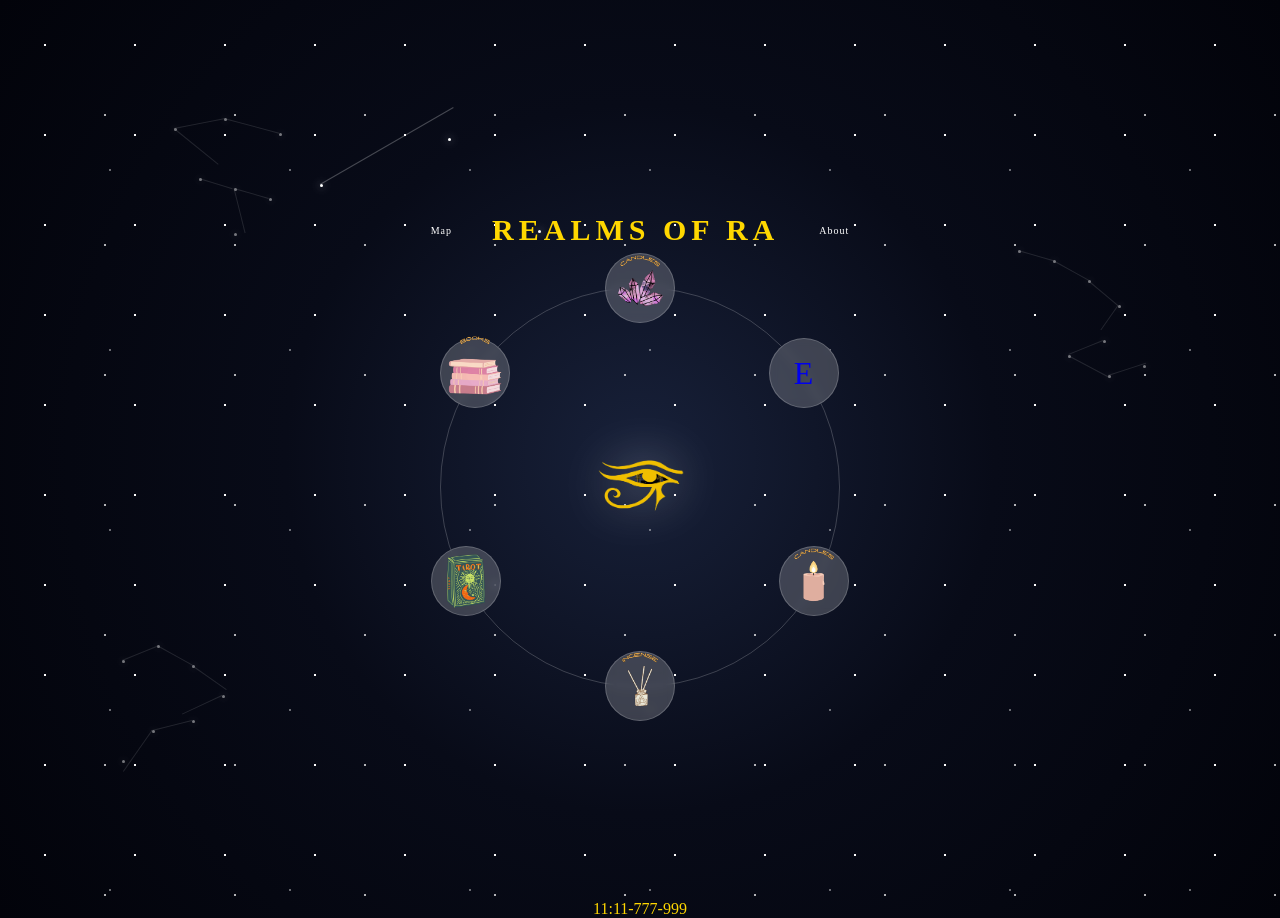
<file: index.html>
<!DOCTYPE html>
<html lang="en">
<head>
    <meta charset="UTF-8">
    <meta name="viewport" content="width=device-width, initial-scale=1.0">
    <title>Realm of ra</title>
    <link rel="stylesheet" href="style.css">
</head>
<body>
    <div class="constellations">
         <div class="star star-1"></div>
         <div class="star star-2"></div>
         <div class="star star-3"></div>

         <div class="line line-1"></div>
         <div class="line line-2"></div>
    </div>

    <div class="constellation-map">

    <!-- ORION -->
    <div class="constellation orion">
        <span class="star o1"></span>
        <span class="star o2"></span>
        <span class="star o3"></span>
        <span class="star o4"></span>
        <span class="star o5"></span>
        <span class="star o6"></span>
        <span class="star o7"></span>

        <i class="line ol1"></i>
        <i class="line ol2"></i>
        <i class="line ol3"></i>
        <i class="line ol4"></i>
        <i class="line ol5"></i>
        <i class="line ol6"></i>
    </div>

    <!-- SCORPIUS -->
    <div class="constellation scorpius">
        <span class="star s1"></span>
        <span class="star s2"></span>
        <span class="star s3"></span>
        <span class="star s4"></span>
        <span class="star s5"></span>
        <span class="star s6"></span>
        <span class="star s7"></span>
        <span class="star s8"></span>

        <i class="line sl1"></i>
        <i class="line sl2"></i>
        <i class="line sl3"></i>
        <i class="line sl4"></i>
        <i class="line sl5"></i>
        <i class="line sl6"></i>
        <i class="line sl7"></i>
    </div>

    <!-- LEO -->
    <div class="constellation leo">
        <span class="star l1"></span>
        <span class="star l2"></span>
        <span class="star l3"></span>
        <span class="star l4"></span>
        <span class="star l5"></span>
        <span class="star l6"></span>
        <span class="star l7"></span>

        <i class="line ll1"></i>
        <i class="line ll2"></i>
        <i class="line ll3"></i>
        <i class="line ll4"></i>
        <i class="line ll5"></i>
        <i class="line ll6"></i>
    </div>

</div>
    <div class="stars"></div>
    <main class="realm">
    <nav class="top-nav">
        <a href="map.html" class="nav-link">Map</a>
        <h1 class="logo">REALMS OF RA</h1>
        <a href="about.html" class="nav-link">About</a>
    </nav>
    <div class="orbit">
        <a href="crystals.html" class="realm-icon crystals"><img src="Assets/portfolio/Realms of Ra - stock images Opening Week (1)/Crystal.png"></a>
        <a href="#" class="realm-icon jewelry">E</a>
        <a href="candle.html" class="realm-icon candles"><img src="Assets/portfolio/Realms of Ra - stock images Opening Week (1)/Candle.png"></a>
        <a href="incense.html" class="realm-icon incense"><img src="Assets/portfolio/Realms of Ra - stock images Opening Week (1)/incent.png"</a>
        <a href="tarrot.html" class="realm-icon tarrot"><img src="Assets/portfolio/Realms of Ra - stock images Opening Week (1)/Card.png"></a>
        <a href="book.html" class="realm-icon books"><img src="Assets/portfolio/Realms of Ra - stock images Opening Week (1)/book.png"></a>
        <div class="eye"><img src="Assets/LOGO/Realms of Ra.png"</div>
    </div>
    </main>

    <footer>11:11-777-999</footer>

    <script src="script.js"></script>
</body>
</html>
</file>
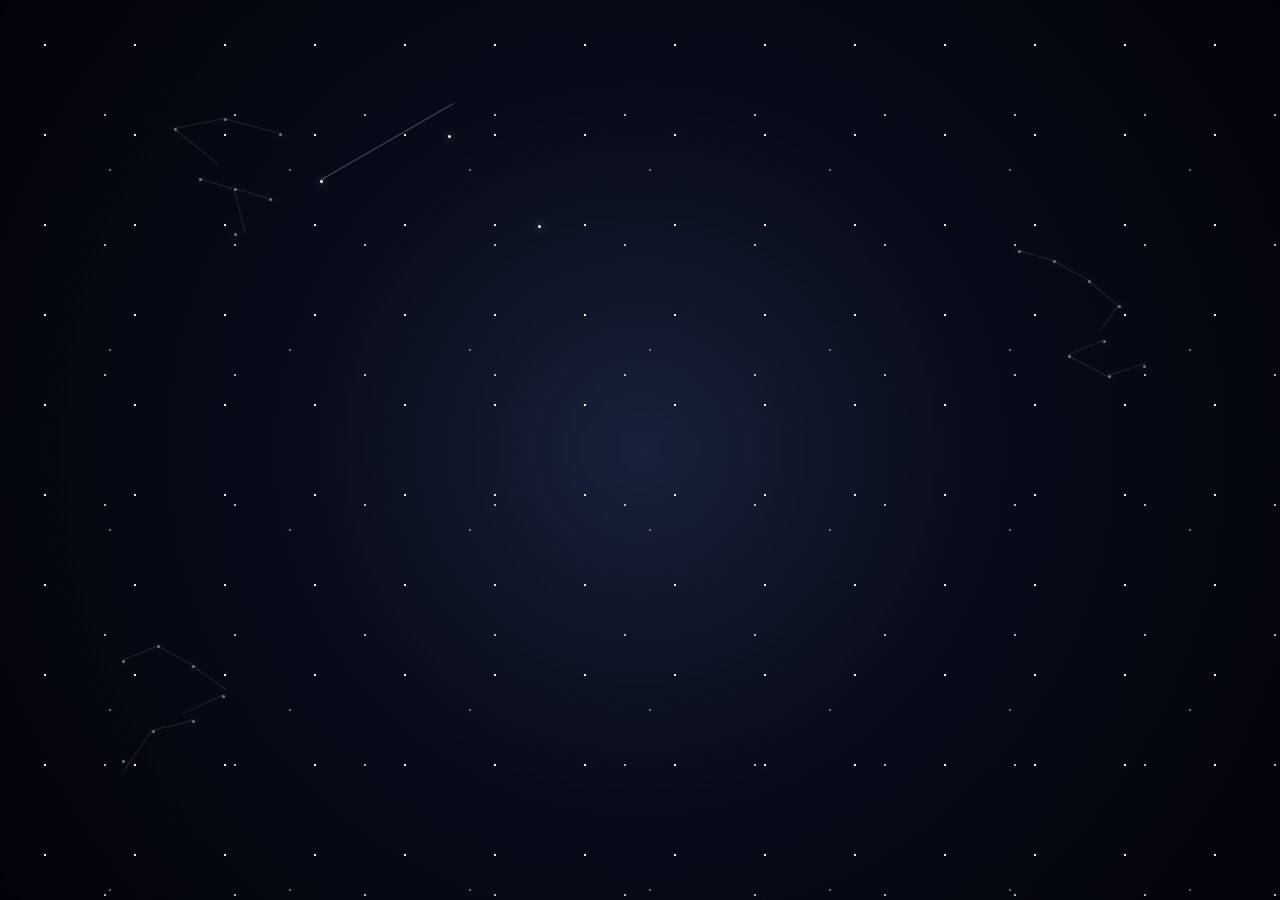
<file: book.html>
<!DOCTYPE html>
<html lang="en">
<head>
    <meta charset="UTF-8">
    <meta name="viewport" content="width=device-width, initial-scale=1.0">
    <title>Realm of ra</title>
    <link rel="stylesheet" href="style.css">
</head>
<body>
     <div class="constellations">
         <div class="star star-1"></div>
         <div class="star star-2"></div>
         <div class="star star-3"></div>

         <div class="line line-1"></div>
         <div class="line line-2"></div>
    </div>

    <div class="constellation-map">

    <!-- ORION -->
    <div class="constellation orion">
        <span class="star o1"></span>
        <span class="star o2"></span>
        <span class="star o3"></span>
        <span class="star o4"></span>
        <span class="star o5"></span>
        <span class="star o6"></span>
        <span class="star o7"></span>

        <i class="line ol1"></i>
        <i class="line ol2"></i>
        <i class="line ol3"></i>
        <i class="line ol4"></i>
        <i class="line ol5"></i>
        <i class="line ol6"></i>
    </div>

    <!-- SCORPIUS -->
    <div class="constellation scorpius">
        <span class="star s1"></span>
        <span class="star s2"></span>
        <span class="star s3"></span>
        <span class="star s4"></span>
        <span class="star s5"></span>
        <span class="star s6"></span>
        <span class="star s7"></span>
        <span class="star s8"></span>

        <i class="line sl1"></i>
        <i class="line sl2"></i>
        <i class="line sl3"></i>
        <i class="line sl4"></i>
        <i class="line sl5"></i>
        <i class="line sl6"></i>
        <i class="line sl7"></i>
    </div>

    <!-- LEO -->
    <div class="constellation leo">
        <span class="star l1"></span>
        <span class="star l2"></span>
        <span class="star l3"></span>
        <span class="star l4"></span>
        <span class="star l5"></span>
        <span class="star l6"></span>
        <span class="star l7"></span>

        <i class="line ll1"></i>
        <i class="line ll2"></i>
        <i class="line ll3"></i>
        <i class="line ll4"></i>
        <i class="line ll5"></i>
        <i class="line ll6"></i>
    </div>

</div>
    <div class="stars"></div>
</body>
</html>
</file>
<file: style.css>
/* Reset */
* {
    margin: 0;
    padding: 0;
    box-sizing: border-box;
}

body {
    position: relative;
    min-height: 100vh;
    overflow: hidden;

    background: radial-gradient(circle at center, #18213a 0%, #080b18 45%, #02030a 100%);
    color: gold;
    font-family: Georgia, "Times New Roman", Times, serif;
}

/* Top navagtion */

.top-nav {
    width: min (90%, 900px);
    display: flex;
    align-items: center;
    justify-content: space-between;
    gap: 40px;
    margin-bottom: 40px;
}

.logo {
    text-decoration: none;
    white-space: nowrap;
    letter-spacing: 5px;
    font-size: 30px;
    text-align: center;
}

.nav-link {
    color: white;
    text-decoration: none;
    letter-spacing: 1px;
    font-size: 10px;
    transition:
        color 0.3s ease,
        text-shadow 0.3s ease;
}

.nav-link:hover {
    color: rgba(255, 255, 255, 0.4);
}

/* Small screen */

@media (max-width) {
    .top-nav {
        width: 95%;
        gap: 10px;
        margin-bottom: 30px;
    }

    .logo {
        letter-spacing: 2px;
        font-size: 1rem;
    }
    .nav-link {
        letter-spacing: 1px;
        font-size: 0.7px;
    }
}

.realm {
    min-height: 100vh;

    display: flex;
    flex-direction: column;
    align-items: center;
    justify-content: center;

    position: relative;
    z-index: 1;
}

.orbit {
    width: 400px;
    height: 400px;

    border: 1px solid rgba(255, 255, 255, 0.2);
    border-radius: 50%;

    position: relative;

    display: flex;
    align-items: center;
    justify-content: center;
}

.eye {
    width: 100px;
    height: 100px;

    position: absolute;

    display: flex;
    align-items: center;
    justify-content: center;

    filter: drop-shadow(0 0 25px rgba(255, 255, 255, 0.4));
}
.eye img {
    width: 100%;
    height: 100%;
    object-fit: contain;
}

.realm-icon {
    width: 70px;
    height: 70px;
    position: absolute;
    display: flex;
    align-items: center;
    justify-content: center;

    border-radius: 50%;

    text-decoration: none;
    font-size: 2rem;
    background: rgba(255, 255, 255, 0.2);
    border: 1px solid rgba(255, 255, 255, 0.2);

    backdrop-filter: blur(5px);

    transition:
        transform 0.3s ease,
        background 0.3s ease;
}

.realm-icon img {
    width: 80px;
    height: 100px;
    object-fit: contain;
}

.realm-icon:hover {
    transform: scale(1.2);

    background: rgba(255, 255, 255, 0.18);
}

.crystals {
    top: -35px;
    left: 50%;
    transform: translateX(-50%);
}

.candles {
    bottom: 70px;
    right: -10px;
}

.jewelry {
    top: 50px;
    right: -0px;
}

.incense {
    bottom: -35px;
    left: 50%;
    transform: translateX(-50%);
}

.tarrot {
    bottom: 70px;
    left: -10px;
}

.books {
    top: 50px;
    left: -1px;
}

.stars {
    position: fixed;
    inset: 0;

    background:
        radial-gradient(circle, white 1px, transparent 1px) 0 0 / 90px 90px,
        radial-gradient(circle, rgba(255, 255, 255, 0.7) 1px, transparent 1px) 40px 50px /130px 130px,
        radial-gradient(circle, rgba(255, 255, 255, 0.4) 1px, transparent 1px) 20px 80px/ 180px 180px;

    pointer-events: none;
    z-index: 0;
}

.constellation-map {
    position: absolute;
    inset: 0;
    width: 100%;
    height: 100%;

    pointer-events: none;
    z-index: 0;

    opacity: 0.45;
}

main {
    position: relative;
    z-index: 1;
}

.star {
    position: absolute;

    width: 3px;
    height: 3px;

    border-radius: 50%;
    background: white;

    box-shadow: 0 0 8px rgba(255, 255, 255, 0.8);

    animation: twinkle 4s ease-in-out infinite;
}

@keyframes twinkle {
    0%,
    100% {
        opacity: 0.35;
        transform: scale(1);
    }

    50% {
        opacity: 1;
        transform: scale(1.5);
    }
}

.star-1 {
    animation-delay: 0s;
}

.star-2 {
    animation-delay: 1.4s;
}

.star-3 {
    animation-delay: 2.7s;
}

.line {
    transform-origin: left center;
    animation: constellationLine 6s ease-in-out infinite;
}

@keyframes constellationLine {
    0%,
    100% {
        opacity: 0.15;
    }

    50% {
        opacity: 0.45;
    }
}

.star-1 {
    top: 20%;
    left: 25%;
}

.star-2 {
    top: 15%;
    left: 35%;
}

.star-3 {
    top: 25%;
    left: 42%;
}

.line-1 {
    position: absolute;

    top: 20%;
    left: 25%;

    width: 12%;
    height: 1px;

    background: rgba(255, 255, 255, 0.25);

    transform: rotate(-30deg);
    transform-origin: left center;
}
.constellation-map {
    position: fixed;
    inset: 0;

    pointer-events: none;
    z-index: 0;

    opacity: 0.45;
}

.constellation {
    position: absolute;
    width: 180px;
    height: 180px;
}

.constellation .star {
    position: absolute;

    width: 3px;
    height: 3px;

    border-radius: 50%;
    background: white;

    box-shadow: 0 0 8px rgba(255, 255, 255, 0.8);

    animation: twinkle 4s ease-in-out infinite;
}

.constellation .line {
    position: absolute;

    height: 1px;
    background: rgba(255, 255, 255, 0.25);

    transform-origin: left center;

    animation: constellationLine 6s ease-in-out infinite;
}

.orion {
    top: 12%;
    left: 12%;
}

/* stars */

.o1 {
    left: 20px;
    top: 20px;
}
.o2 {
    left: 70px;
    top: 10px;
}
.o3 {
    left: 125px;
    top: 25px;
}

.o4 {
    left: 45px;
    top: 70px;
}
.o5 {
    left: 80px;
    top: 80px;
}
.o6 {
    left: 115px;
    top: 90px;
}

.o7 {
    left: 80px;
    top: 125px;
}

/* lines */

.ol1 {
    left: 20px;
    top: 20px;
    width: 51px;
    transform: rotate(-11deg);
}

.ol2 {
    left: 70px;
    top: 10px;
    width: 57px;
    transform: rotate(15deg);
}

.ol3 {
    left: 20px;
    top: 20px;
    width: 57px;
    transform: rotate(39deg);
}

.ol4 {
    left: 45px;
    top: 70px;
    width: 35px;
    transform: rotate(17deg);
}

.ol5 {
    left: 80px;
    top: 80px;
    width: 36px;
    transform: rotate(16deg);
}

.ol6 {
    left: 80px;
    top: 80px;
    width: 46px;
    transform: rotate(76deg);
}

.scorpius {
    top: 25%;
    right: 8%;
}

/* stars */

.s1 {
    left: 20px;
    top: 25px;
}
.s2 {
    left: 55px;
    top: 35px;
}
.s3 {
    left: 90px;
    top: 55px;
}
.s4 {
    left: 120px;
    top: 80px;
}
.s5 {
    left: 105px;
    top: 115px;
}
.s6 {
    left: 70px;
    top: 130px;
}
.s7 {
    left: 110px;
    top: 150px;
}
.s8 {
    left: 145px;
    top: 140px;
}

/* lines */

.sl1 {
    left: 20px;
    top: 25px;
    width: 37px;
    transform: rotate(16deg);
}

.sl2 {
    left: 55px;
    top: 35px;
    width: 41px;
    transform: rotate(29deg);
}

.sl3 {
    left: 90px;
    top: 55px;
    width: 40px;
    transform: rotate(40deg);
}

.sl4 {
    left: 120px;
    top: 80px;
    width: 30px;
    transform: rotate(125deg);
}

.sl5 {
    left: 105px;
    top: 115px;
    width: 37px;
    transform: rotate(158deg);
}

.sl6 {
    left: 70px;
    top: 130px;
    width: 48px;
    transform: rotate(28deg);
}

.sl7 {
    left: 110px;
    top: 150px;
    width: 40px;
    transform: rotate(-18deg);
}

.leo {
    bottom: 10%;
    left: 8%;
}

/* stars */

.l1 {
    left: 20px;
    top: 30px;
}
.l2 {
    left: 55px;
    top: 15px;
}
.l3 {
    left: 90px;
    top: 35px;
}
.l4 {
    left: 120px;
    top: 65px;
}
.l5 {
    left: 90px;
    top: 90px;
}
.l6 {
    left: 50px;
    top: 100px;
}
.l7 {
    left: 20px;
    top: 130px;
}

/* lines */

.ll1 {
    left: 20px;
    top: 30px;
    width: 38px;
    transform: rotate(-22deg);
}

.ll2 {
    left: 55px;
    top: 15px;
    width: 41px;
    transform: rotate(29deg);
}

.ll3 {
    left: 90px;
    top: 35px;
    width: 42px;
    transform: rotate(35deg);
}

.ll4 {
    left: 120px;
    top: 65px;
    width: 44px;
    transform: rotate(155deg);
}

.ll5 {
    left: 90px;
    top: 90px;
    width: 42px;
    transform: rotate(166deg);
}

.ll6 {
    left: 50px;
    top: 100px;
    width: 50px;
    transform: rotate(125deg);
}

footer {
    display: flex;
    justify-content: center;
    align-items: center;
}
/* Map */

.map {
    text-decoration: none;
    white-space: nowrap;
    letter-spacing: 5px;
    font-size: 30px;
    text-align: center;
}
.map-container {
    max-width: 1000px;
    margin: auto;
}
</file>
